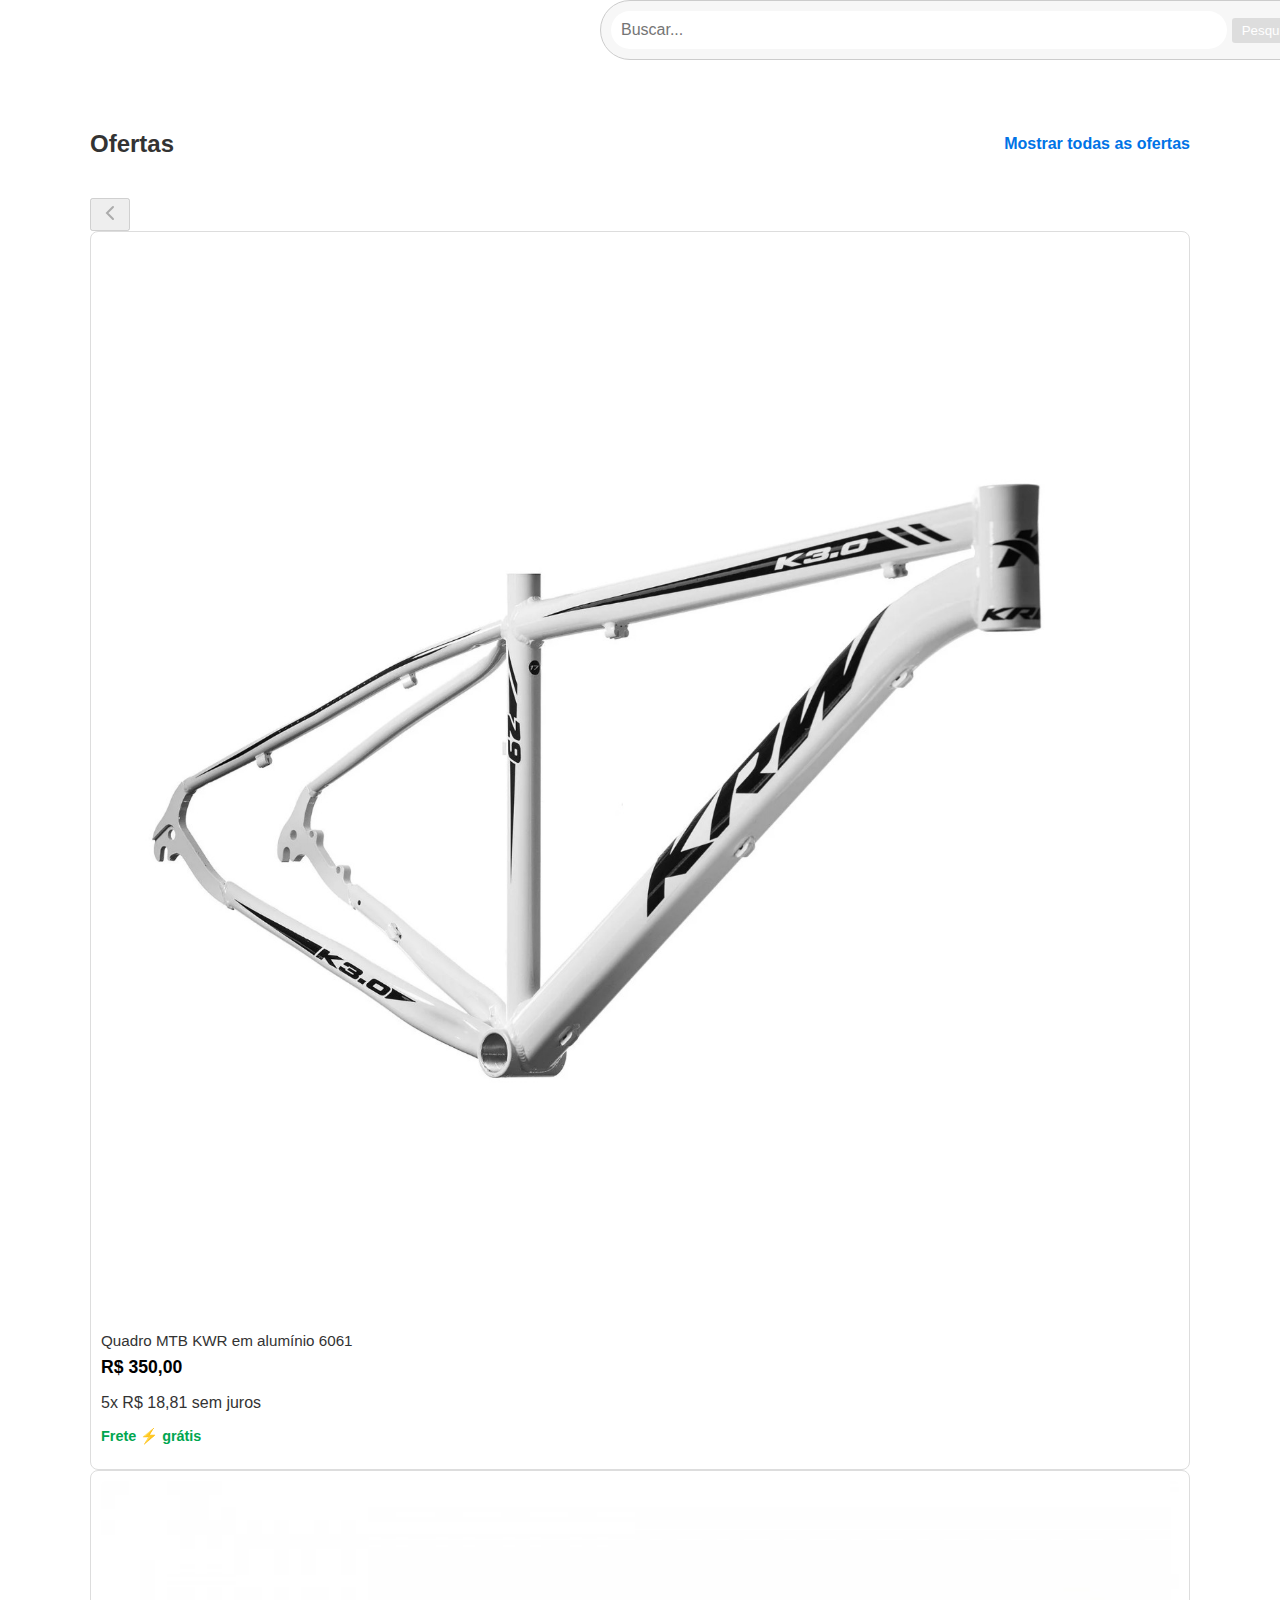
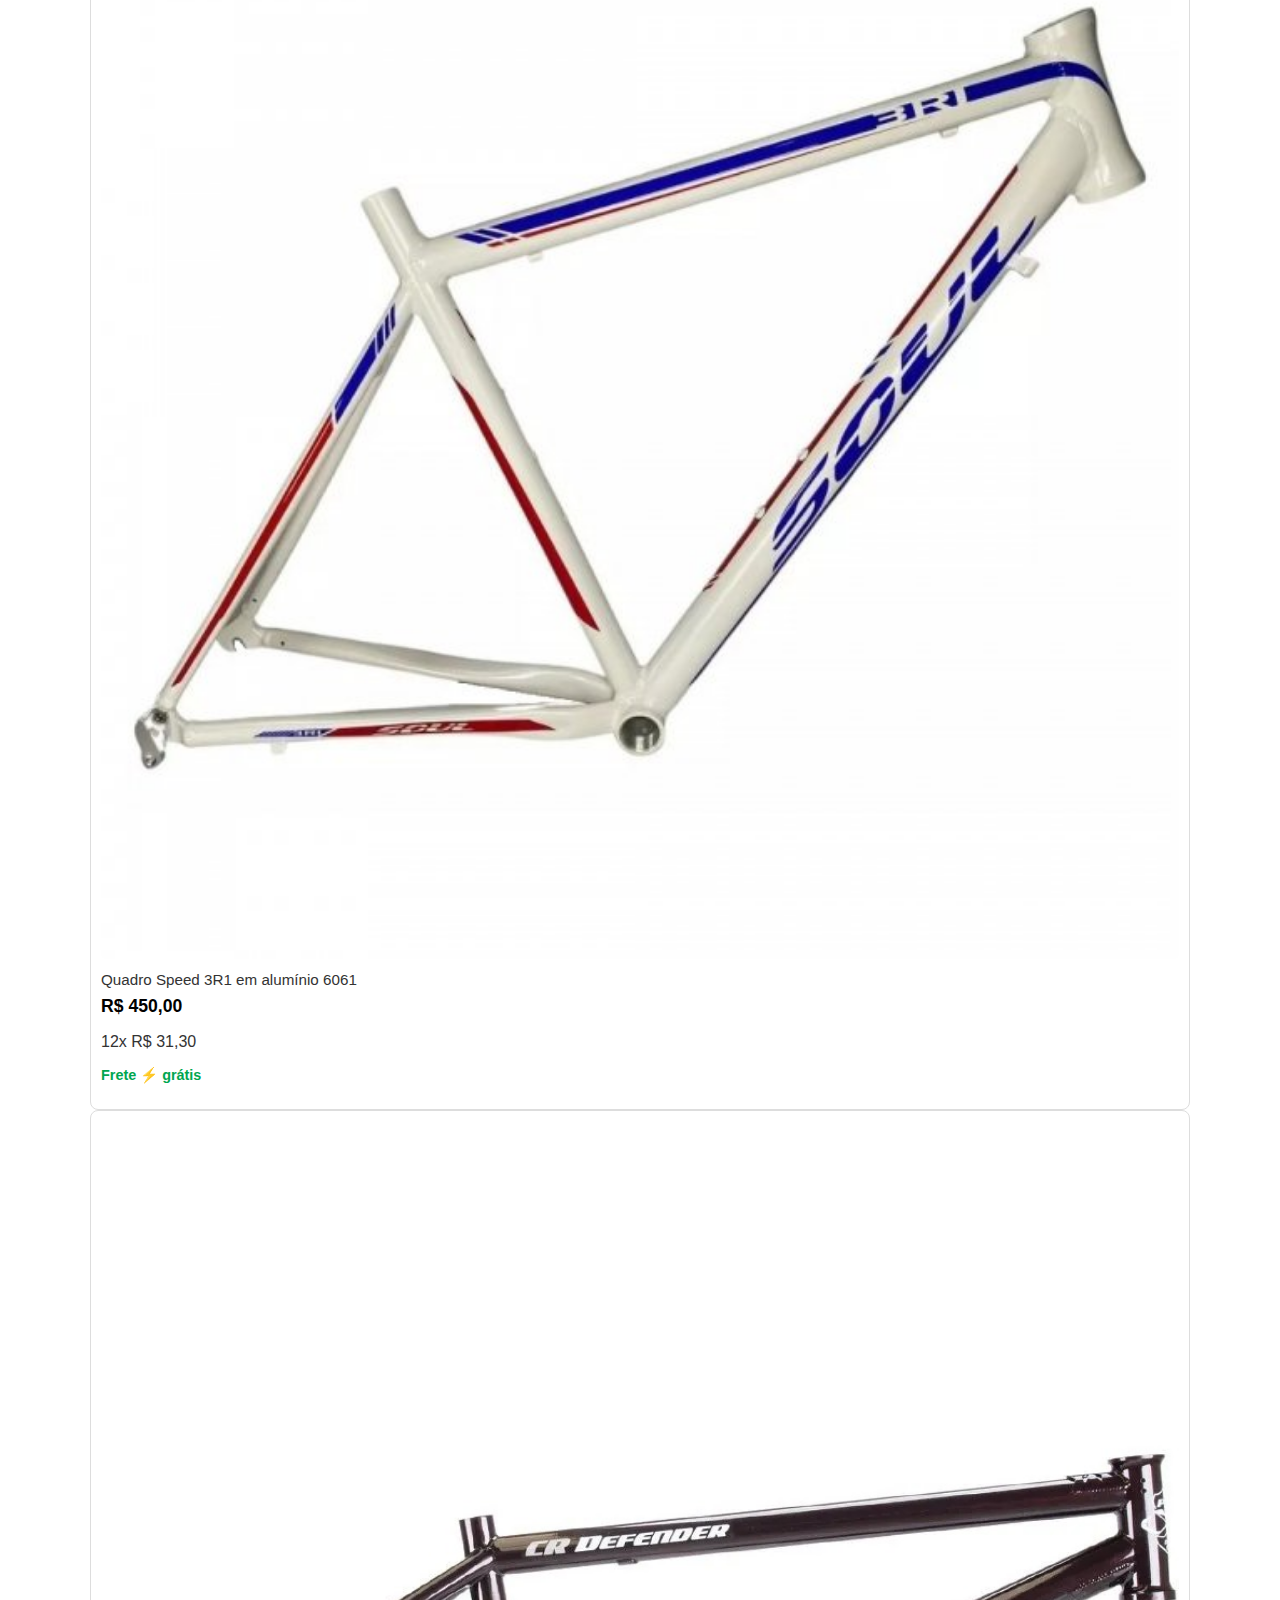
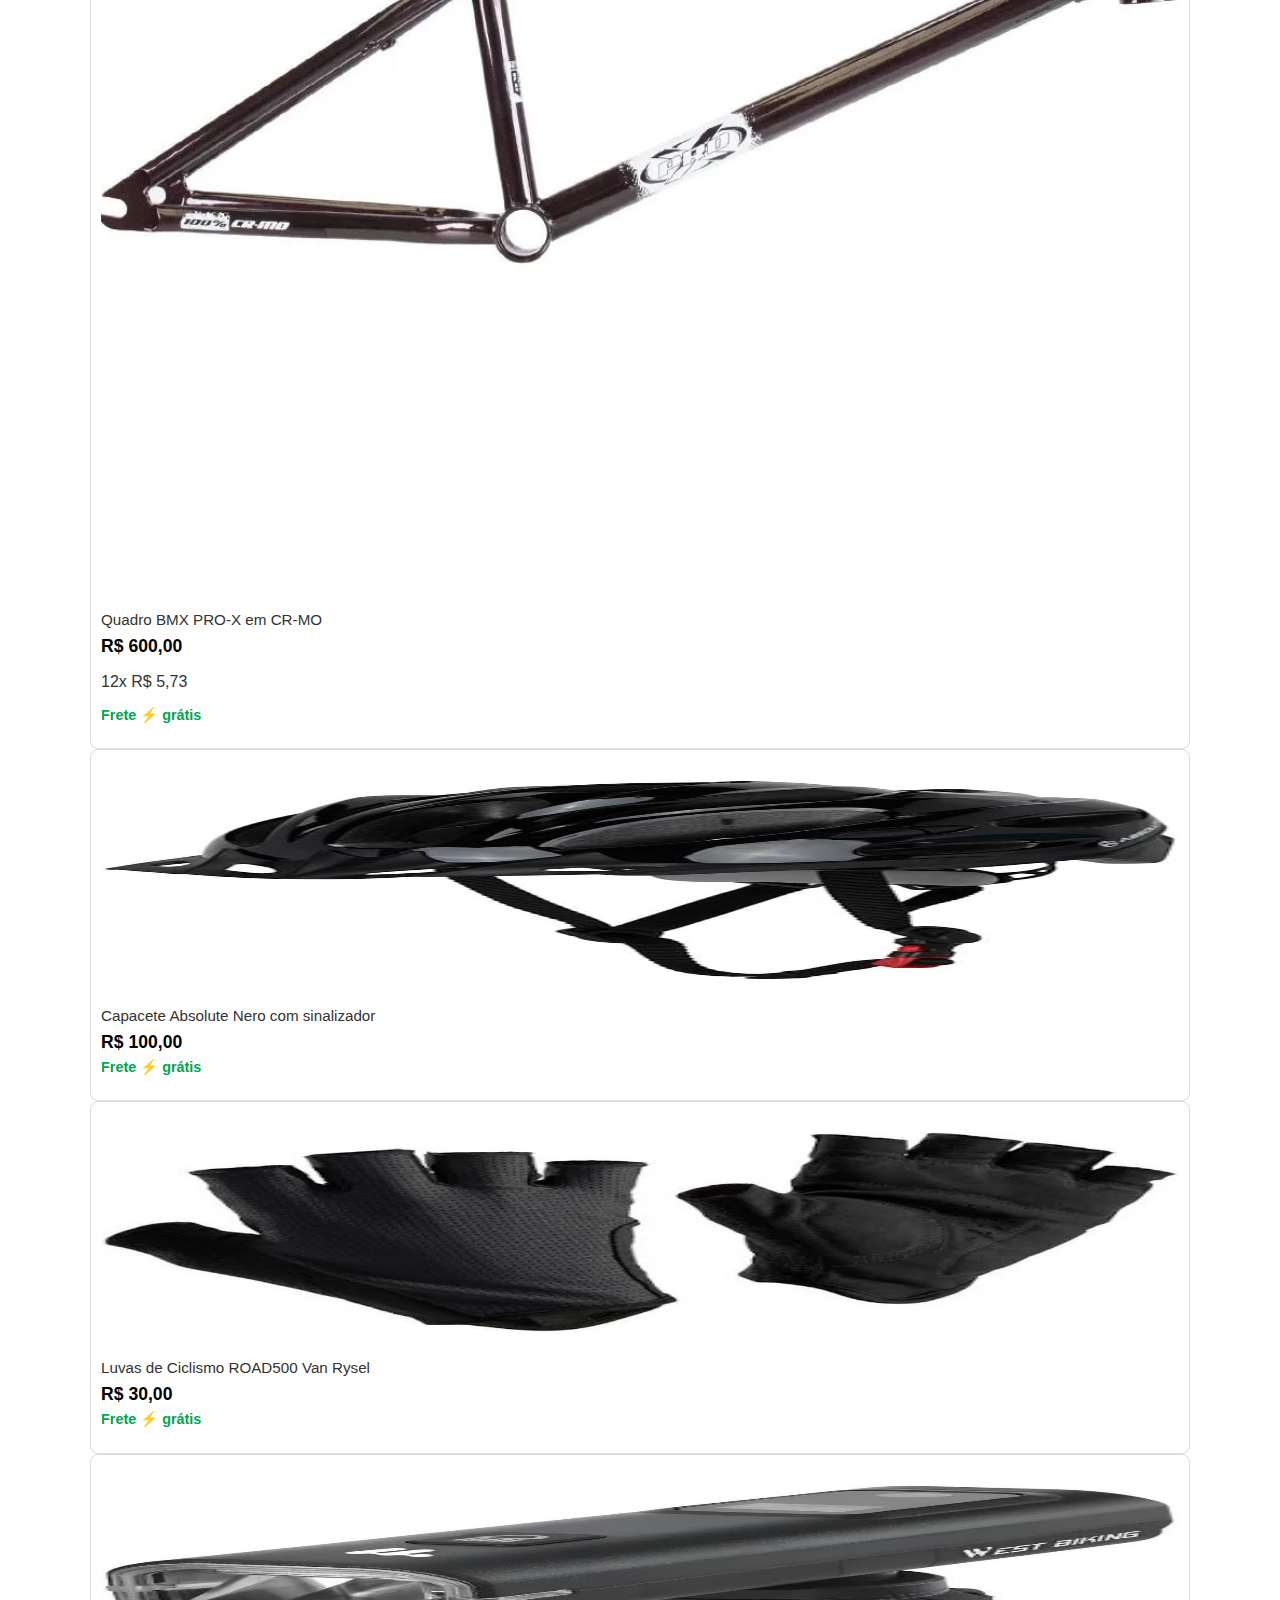
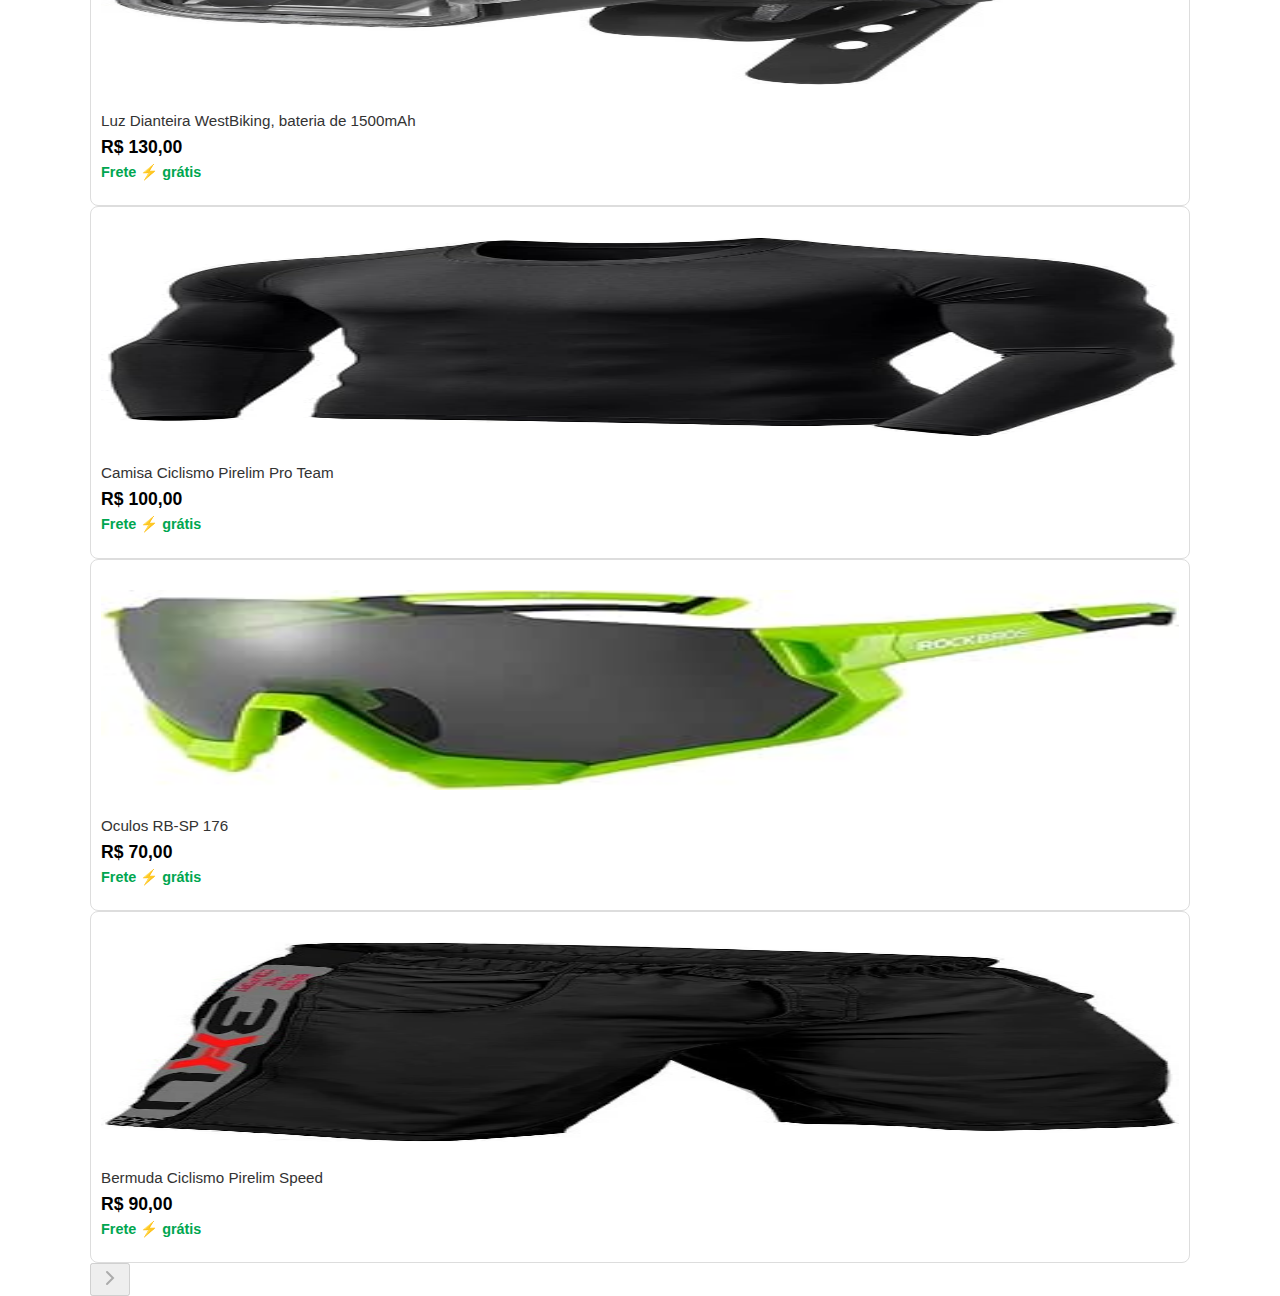
<file: projeto do site/ciclism/index.html>
<!DOCTYPE html>
<html lang="pt-br">
<head>
  <meta charset="UTF-8">
  <meta name="viewport" content="width=device-width, initial-scale=1.0">
  <title>Ciclism</title>
  <link href="https://fonts.googleapis.com/css2?family=Inter:wght@400;600;700&display=swap" rel="stylesheet">
  <link rel="stylesheet" href="style.css">
  <link rel="shortcut icon" href="../imagens/favicon.ico" type="image/x-icon">
</head>
<body>
<header class="site-header">
  <div class="container">
    <div id="barraPesquisa" role="search" aria-label="Barra de pesquisa">
      <input type="search" id="campoPesquisa" placeholder="Buscar..." aria-label="Buscar produtos">
      <button id="botaoPesquisa">Pesquisar</button>
    </div>
  </div>
</header>

<section class="ofertas">
  <div class="container">
    <div class="cabecalho">
      <h2>Ofertas</h2>
      <a href="#">Mostrar todas as ofertas</a>
    </div>

    <div class="carrossel-container">
      <button class="nav-btn prev-btn" aria-label="Ver produtos anteriores">
        <svg width="24" height="24" viewBox="0 0 24 24" fill="none">
          <path d="M15 18l-6-6 6-6" stroke="currentColor" stroke-width="2" stroke-linecap="round"/>
        </svg>
      </button>

      <div class="rolagem">
    <div class="produto">
      <img src="../imagens/quadro1.jpg" alt="quadro de bicicleta">
      <p class="titulo"> Quadro MTB KWR em alumínio 6061</p>
      <p class="preco">R$ <span>350,00</span>
      <p class="parcelas">5x R$ 18,81 sem juros</p>
      <p class="frete">Frete ⚡ grátis</p>
  </div>

    <div class="produto">
      <img src="../imagens/quadro2.jpg" alt="quadro de bicicleta">
      <p class="titulo"> Quadro Speed 3R1 em alumínio 6061</p>
      <p class="preco">R$ <span>450,00</span> 
      <p class="parcelas">12x R$ 31,30</p>
      <p class="frete">Frete ⚡ grátis</p>
    </div>

    <div class="produto">
      <img src="../imagens/quadro3.jpg" alt="quadro de bicicleta">
      <p class="titulo">Quadro BMX PRO-X em CR-MO</p>
      <!--<p class="preco-antigo">R$ 124,90</p>-->
      <p class="preco">R$ <span>600,00</span> 
      <p class="parcelas">12x R$ 5,73</p>
      <p class="frete">Frete ⚡ grátis</p>
    </div>

    <div class="produto">
      <img src="../imagens/capacete.jpg" alt="Produto 4" class="inline">
      <p class="titulo">Capacete Absolute Nero com sinalizador</p>
      <p class="preco">R$ <span>100,00</span> 
      <p class="frete">Frete ⚡ grátis</p>
    </div>

    <div class="produto">
      <img src="../imagens/luva.jpg" alt="Produto 4" class="inline">
      <p class="titulo">Luvas de Ciclismo ROAD500 Van Rysel</p>
      <p class="preco">R$ <span>30,00</span> 
      <p class="frete">Frete ⚡ grátis</p>
    </div>

    <div class="produto">
      <img src="../imagens/lanterna.jpg" alt="Produto 4" class="inline">
      <p class="titulo">Luz Dianteira WestBiking, bateria de 1500mAh</p>
      <p class="preco">R$ <span>130,00</span> 
      <p class="frete">Frete ⚡ grátis</p>
    </div>

    <div class="produto">
      <img src="../imagens/camiseta.jpg" alt="Produto 4" class="inline">
      <p class="titulo">Camisa Ciclismo Pirelim Pro Team</p>
      <p class="preco">R$ <span>100,00</span> 
      <p class="frete">Frete ⚡ grátis</p>
    </div>

    <div class="produto">
      <img src="../imagens/oculosprotecao.jpg" alt="Produto 4" class="inline">
      <p class="titulo">Oculos RB-SP 176</p>
      <p class="preco">R$ <span>70,00</span> 
      <p class="frete">Frete ⚡ grátis</p>
    </div>

    <div class="produto">
      <img src="../imagens/shorts.jpg" alt="Produto 4" class="inline">
      <p class="titulo">Bermuda Ciclismo Pirelim Speed</p>
      <p class="preco">R$ <span>90,00</span> 
      <p class="frete">Frete ⚡ grátis</p>
    </div>

      </div>

      <button class="nav-btn next-btn" aria-label="Ver próximos produtos">
        <svg width="24" height="24" viewBox="0 0 24 24" fill="none">
          <path d="M9 18l6-6-6-6" stroke="currentColor" stroke-width="2" stroke-linecap="round"/>
        </svg>
      </button>
    </div>
  </div>
</section>

<script>
document.addEventListener('DOMContentLoaded', function() {
  const rolagem = document.querySelector('.rolagem');
  const prevBtn = document.querySelector('.prev-btn');
  const nextBtn = document.querySelector('.next-btn');
  
  // Quantidade a rolar (largura do produto + gap)
  const scrollAmount = 316; // 300px do produto + 16px do gap
  
  // Atualiza estado dos botões
  function updateNavButtons() {
    prevBtn.disabled = rolagem.scrollLeft <= 0;
    nextBtn.disabled = rolagem.scrollLeft >= (rolagem.scrollWidth - rolagem.clientWidth);
  }
  
  // Handlers de clique
  prevBtn.addEventListener('click', () => {
    rolagem.scrollBy({
      left: -scrollAmount,
      behavior: 'smooth'
    });
  });
  
  nextBtn.addEventListener('click', () => {
    rolagem.scrollBy({
      left: scrollAmount,
      behavior: 'smooth'
    });
  });
  
  // Atualiza botões quando a rolagem acontece
  rolagem.addEventListener('scroll', updateNavButtons);
  
  // Configuração inicial
  updateNavButtons();
});
</script>
</body>
</html>
</file>
<file: projeto do site/ciclism/style.css>
body {
  font-family: Arial, sans-serif;
  background-color: #fff;
  color: #333;
  margin: 0;
}

.test {
  background-color: green;
  padding: 20px;
  margin-bottom: 50px;
}

#barraPesquisa {
 display: flex;
 align-items: center;
 background-color: #f1f1f19a;
 border: 1px solid #ccc;
 border-radius: 50px;
 padding: 10px;
 width: 700px;
 margin: auto;
 margin-left: 600px;
 margin-bottom: 50px;
}

#campoPesquisa {
 flex: 1;
 border: none;
 padding: 10px;
 font-size: 16px;
 border-radius: 50px;
 margin-right: 5px;

}
#campoPesquisa:focus {
 outline: none;
}
#botaoPesquisa {
 background-color: #bdbdbd71;
 color: white;
 border: none;
 padding: 5px 10px;
 cursor: pointer;
 border-radius: 3px;
}
#botaoPesquisa:hover {
 background-color: #868686;
}


.ofertas {
  max-width: 1100px;
  margin: auto;
}

.cabecalho {
  display: flex;
  justify-content: space-between;
  align-items: center;
  margin-bottom: 20px;
}

.cabecalho h2 {
  font-size: 1.5rem;
  color: #333;
}

.cabecalho a {
  color: #0073e6;
  text-decoration: none;
  font-weight: bold;
}

.grid-produtos {
  display: grid;
  grid-template-columns: repeat(auto-fit, minmax(230px, 1fr));
  gap: 20px;
}

.produto {
  background: #fff;
  border: 1px solid #ddd;
  border-radius: 8px;
  padding: 10px;
  text-align: left;
  transition: transform 0.2s;
}

.produto:hover {
  transform: scale(1.02);
}

.produto img {
  width: 100%;
  border-radius: 6px;
}

.titulo {
  font-size: 0.95rem;
  margin: 8px 0;
}

.preco {
  font-weight: bold;
  font-size: 1.1rem;
  color: #000;
  margin: 5px 0;
}

.frete {
  color: #00a650;
  font-weight: bold;
  font-size: 0.9rem;
  margin-top: 6px;
}

.inline {
  height: 200px; 
  width: 200px; 
  padding-bottom: 15px;
  margin-top: 20px;
}

/* Responsividade */
@media (max-width: 768px) {
  .grid-produtos {
    grid-template-columns: repeat(auto-fit, minmax(180px, 1fr));
  }
}
</file>
